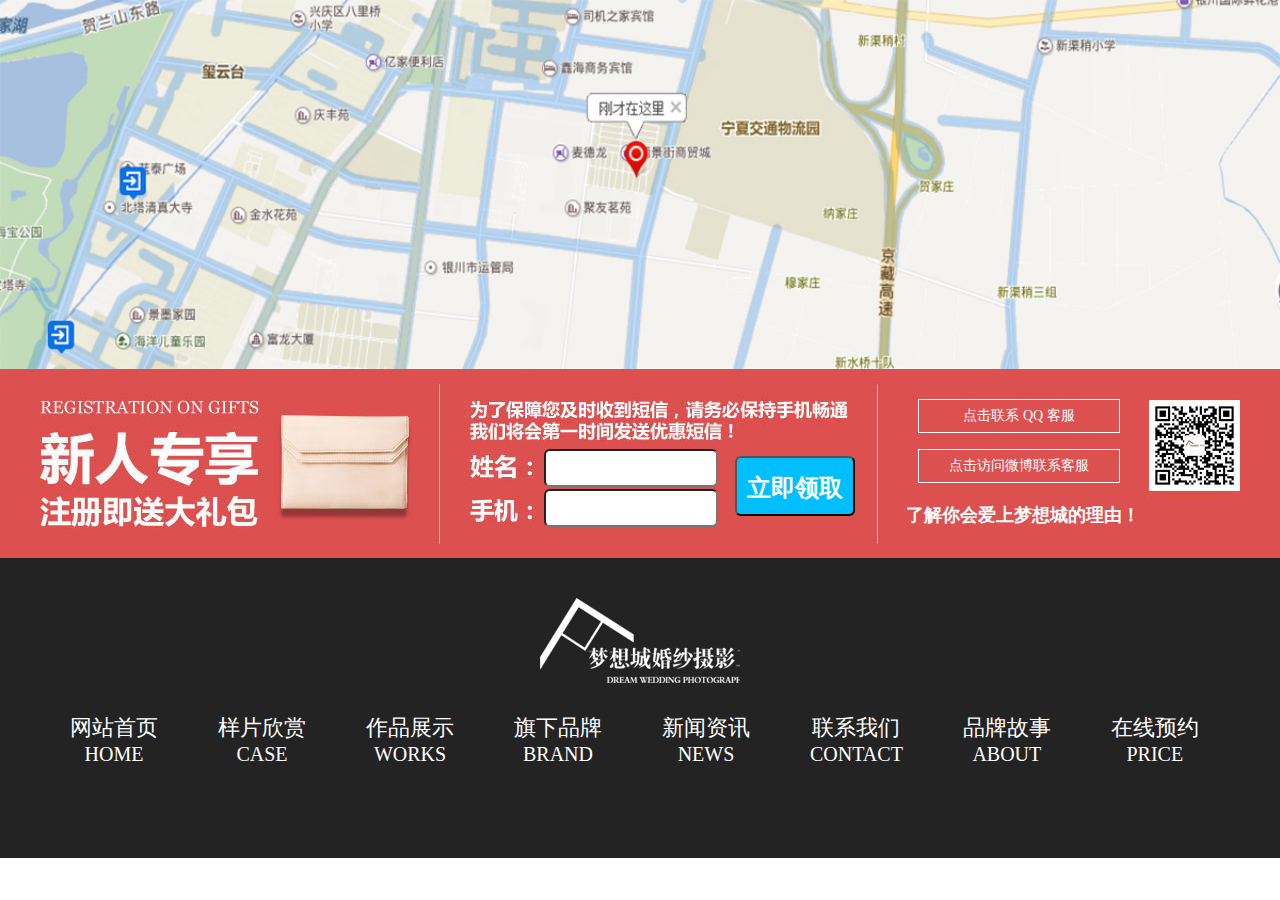
<file: www.mxcphoto.com/bottom.html>
<!DOCTYPE html>
<html lang="en">
<head>
    <meta charset="UTF-8">
    <meta name="viewport" content="width=device-width, initial-scale=1.0">
    <meta http-equiv="X-UA-Compatible" content="ie=edge">
    <title>梦想城婚纱工作室</title>
    <link rel="stylesheet" href="css/bottom.css">
</head>
<body>
    <div class="page06">
        <div class="bigbox">
            <img src="images/p11.jpg" alt="底部地图">
        </div>
        <div class="libao">
            <div class="center">
                <form id="form2">
                    <input id="uname2" name="b_nicename" class="libao02" type="text">
                    <input id="phone2" name="b_tel" type="text" class="libao03">
                    <input type="submit" name="submit2" class="libao04" value="立即领取">
                </form>
                <a href="" class="libao05">点击联系 QQ 客服</a>
                <a href="" class="libao06">点击访问微博联系客服</a>
                <a href="" class="libao07">了解你会爱上梦想城的理由！</a>
            </div>
        </div>
    </div>
    <div class="footer">
        <div class="wrap">
                <a href="" class="dblogo"></a>
                <ul class="list">
                    <li>
                        <a href="">
                           <h3>网站首页</h3> 
                           <h4>HOME</h4>
                        </a>
                    </li>
                    <li>
                        <a href="">
                            <h3>样片欣赏</h3>
                            <h4>CASE</h4>
                        </a>
                    </li>
                    <li>
                        <a href="#">
                            <h3>作品展示</h3>
                            <h4>WORKS</h4>
                        </a>
                    </li>
                    <li>
                        <a href="#">
                            <h3>旗下品牌</h3>
                            <h4>BRAND</h4>
                        </a>
                    </li>
                    <li>
                        <a href="#">
                            <h3>新闻资讯</h3>
                            <h4>NEWS</h4>
                        </a>
                    </li>
                    <li>
                        <a href="#">
                            <h3>联系我们</h3>
                            <h4>CONTACT</h4>
                        </a>
                    </li>
                    <li>
                        <a href="#">
                            <h3>品牌故事</h3>
                            <h4>ABOUT</h4>
                        </a>
                    </li>
                    <li>
                        <a href="#">
                            <h3>在线预约</h3>
                            <h4>PRICE</h4>
                        </a>
                    </li>
                </ul>
            </a>
         </div>
    </div>
</body>
</html>
</file>
<file: www.mxcphoto.com/css/bottom.css>
*{
    margin: 0;padding: 0;
    outline: 0;
    list-style-type: none;
    font-family: "微软雅黑";
}
.page06{
    width: 100%;
}
img {
    border: 0 none;
}
.page06 .bigbox img{
    width: 100%;
    margin:0;
    color: #dc504f;
}
.libao{
    background: url(../theme/bg/bg18.jpg) no-repeat center top #dc504f;
    width: 100%;
    height: 189px;
    position: relative;
    margin-top: -4px;
}
.page06 .libao .center {
    position: relative;
}
.center {
    min-width: 1200px;
}
.center {
    width: 1200px;
    margin: 0 auto;
}
.page06 .libao .libao02{
    width: 150px;
    height: 34px;
    line-height: 34px;
    display: block;
    padding: 0 10px;
    background: #fff;
    font-size: 14px;
    border-radius: 6px;
    position: absolute;
    left:42%;
    top: 80px;
}
.page06 .libao .libao03{
    width: 150px;
    height: 34px;
    line-height: 34px;
    display: block;
    padding: 0 10px;
    background: #fff;
    font-size: 14px;
    border-radius: 6px;
    position: absolute;
    left: 42%;
    top: 120px;
}
.page06 .libao .libao04{
    width: 120px;
    height: 60px;
    line-height: 60px;
    color:#fff;
    background-color: #01bffd;
    font-size: 24px;
    border-radius: 6px;
    position: absolute;
    right: 385px;
    top:87px;
    text-align: center;
    font-weight: bold;
}
.page06 .libao .libao05:hover{
    border: 1px solid #FFD307;
    color: #FFD307;
}
.page06 .libao .libao05{
    width: 200px;
    height: 32px;
    line-height: 32px;
    display: block;
    border: 1px solid #fff;
    text-align: center;
    font-size: 14px;
    color: #fff;
    position: absolute;
    top: 30px;
    right: 120px;
}
.page06 .libao .libao06:hover{
    border: 1px solid #FFD307;
    color: #FFD307;
}
.page06 .libao .libao06{
    width: 200px;
    height: 32px;
    line-height: 32px;
    border: 1px solid #fff;
    text-align: center;
    font-size: 14px;
    color: #fff;
    position: absolute;
    top: 80px;
    right: 120px;
}
.page06 .libao .libao07:hover{
    color: #FFD307;
}
.page06 .libao .libao07{
    line-height:32px;
    display: block;
    text-align: center;
    font-size: 18px;
    color:#fff;
    font-weight: bold;
    position: absolute;
    top: 130px;
    right: 100px;
}
a{
    text-decoration: none;
    outline: none;

}li{
    list-style: none;
}
/* 下面的 */
.footer{
    width: 100% ; 
    height:300px;
    background: #232323;
}
.footer .wrap{
    width: 1200px;
    margin: 0 auto;
    position: relative;
    padding-top: 40px;
}
.footer .wrap .dblogo{
    display: block;
    height: 85px;
    width: 200px;
    background: url(../theme/bg/10.png) no-repeat;
    margin: 0 auto;
}
.footer .wrap .list{
    height: 110px;
    overflow: hidden;
}
.footer .wrap .list li{
    height: 50px;
    padding: 30px 0;
    float: left;
    margin: 0 30px;
}
.footer .wrap .list li h3{
    line-height: 30px;
    font-size: 22px;
    color:#fff;
    font-weight: 400;
    text-align: center;
}
.footer .wrap .list li h4{
    font-size: 20px;
    line-height: 22px;
    color:#fff;
    font-weight: 400;
    text-align: center;
    font-family: Georgia,"Times New Roman",Times,serif;
}
</file>
